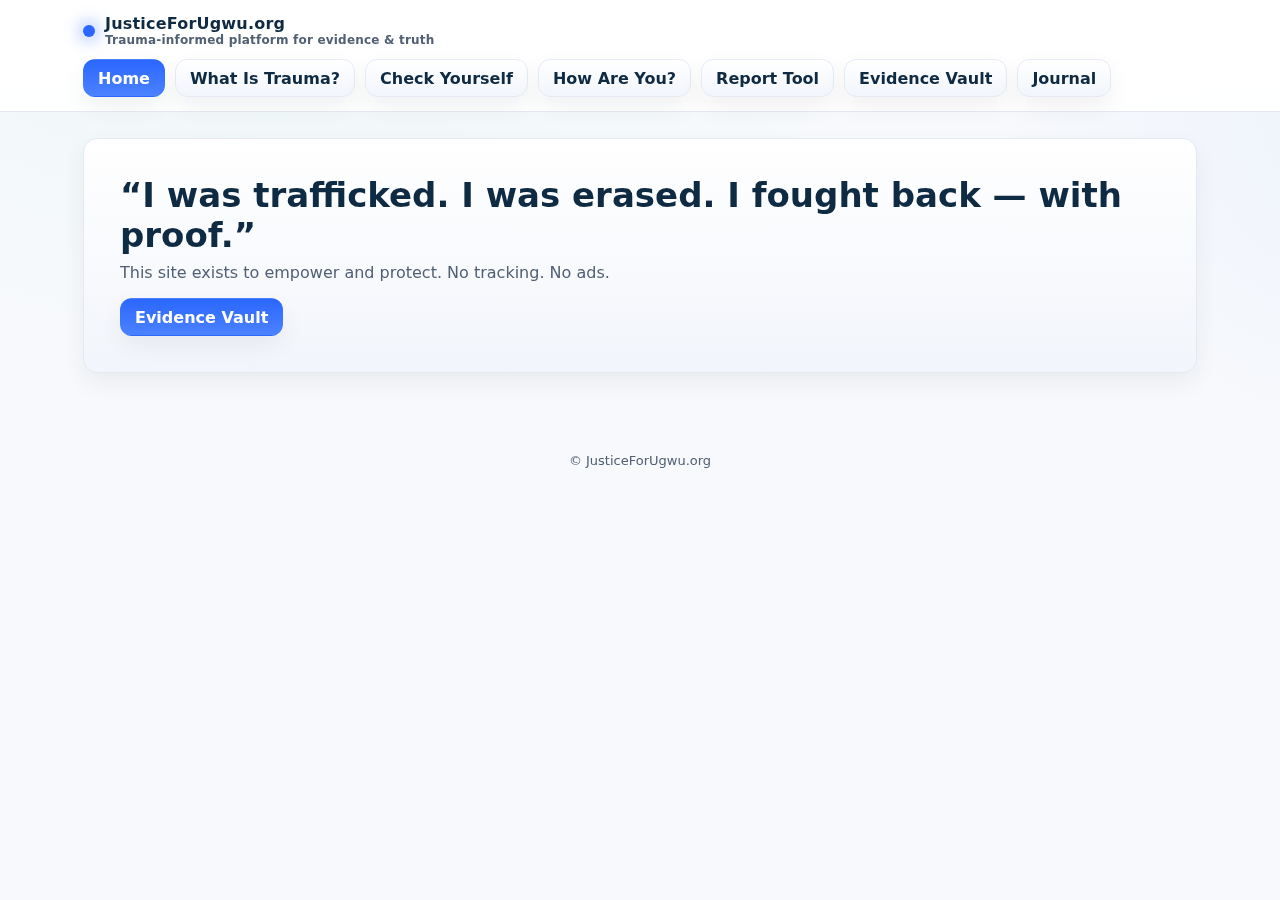
<file: index.html>
<!doctype html>
<html lang="en">
<head>
  <meta charset="utf-8" />
  <meta name="viewport" content="width=device-width, initial-scale=1" />
  <title>JusticeForUgwu.org</title>
<!-- Primary SEO -->
<meta name="description" content="JusticeForUgwu.org — A survivor’s documented case of human trafficking, fraud, and coordinated harassment. This page provides a verified evidence vault and a clear briefing for law enforcement, the FBI, NAPTIP, and other authorities.">
<link rel="canonical" href="https://justiceforugwu.org/">

<!-- Open Graph (Facebook/LinkedIn) -->
<meta property="og:type" content="website">
<meta property="og:title" content="Justice For Ugwu — Evidence for Investigators">
<meta property="og:description" content="Trauma-informed, organized evidence. One-click access to the full vault, prepared for law enforcement and regulators.">
<meta property="og:url" content="https://justiceforugwu.org/">
<meta property="og:image" content="https://justiceforugwu.org/Public/og-image.jpg">

<!-- Twitter -->
<meta name="twitter:card" content="summary_large_image">
<meta name="twitter:title" content="Justice For Ugwu — Evidence for Investigators">
<meta name="twitter:description" content="Organized, verifiable evidence prepared for law enforcement review.">
<meta name="twitter:image" content="https://justiceforugwu.org/Public/og-image.jpg">

<!-- Indexing hints -->
<meta name="robots" content="index,follow,max-snippet:-1,max-image-preview:large,max-video-preview:-1">

<!-- Organization & WebSite JSON-LD -->
<script type="application/ld+json">
{
  "@context": "https://schema.org",
  "@type": "Organization",
  "name": "JusticeForUgwu.org",
  "url": "https://justiceforugwu.org/",
  "logo": "https://justiceforugwu.org/Public/favicon.ico",
  "sameAs": []
}
</script>
<script type="application/ld+json">
{
  "@context": "https://schema.org",
  "@type": "WebSite",
  "name": "JusticeForUgwu.org",
  "url": "https://justiceforugwu.org/",
  "potentialAction": {
    "@type": "SearchAction",
    "target": "https://justiceforugwu.org/?q={search_term_string}",
    "query-input": "required name=search_term_string"
  }
}
</script>

  <link rel="stylesheet" href="/assets/style.css">
  <script defer src="/assets/app.js"></script>
  <script>
    document.addEventListener('DOMContentLoaded', () => {
      mountNav('home');
    });
  </script>
</head>
<body>
  <main class="page">
    <section class="hero card">
      <h1>“I was trafficked. I was erased. I fought back — with proof.”</h1>
      <p>This site exists to empower and protect. No tracking. No ads.</p>
      <div class="cta">
        <a class="btn primary" href="/evidence/">Evidence Vault</a>
      </div>
    </section>
  </main>
  <footer class="footer small">© JusticeForUgwu.org</footer>
</body>
</html>
</file>
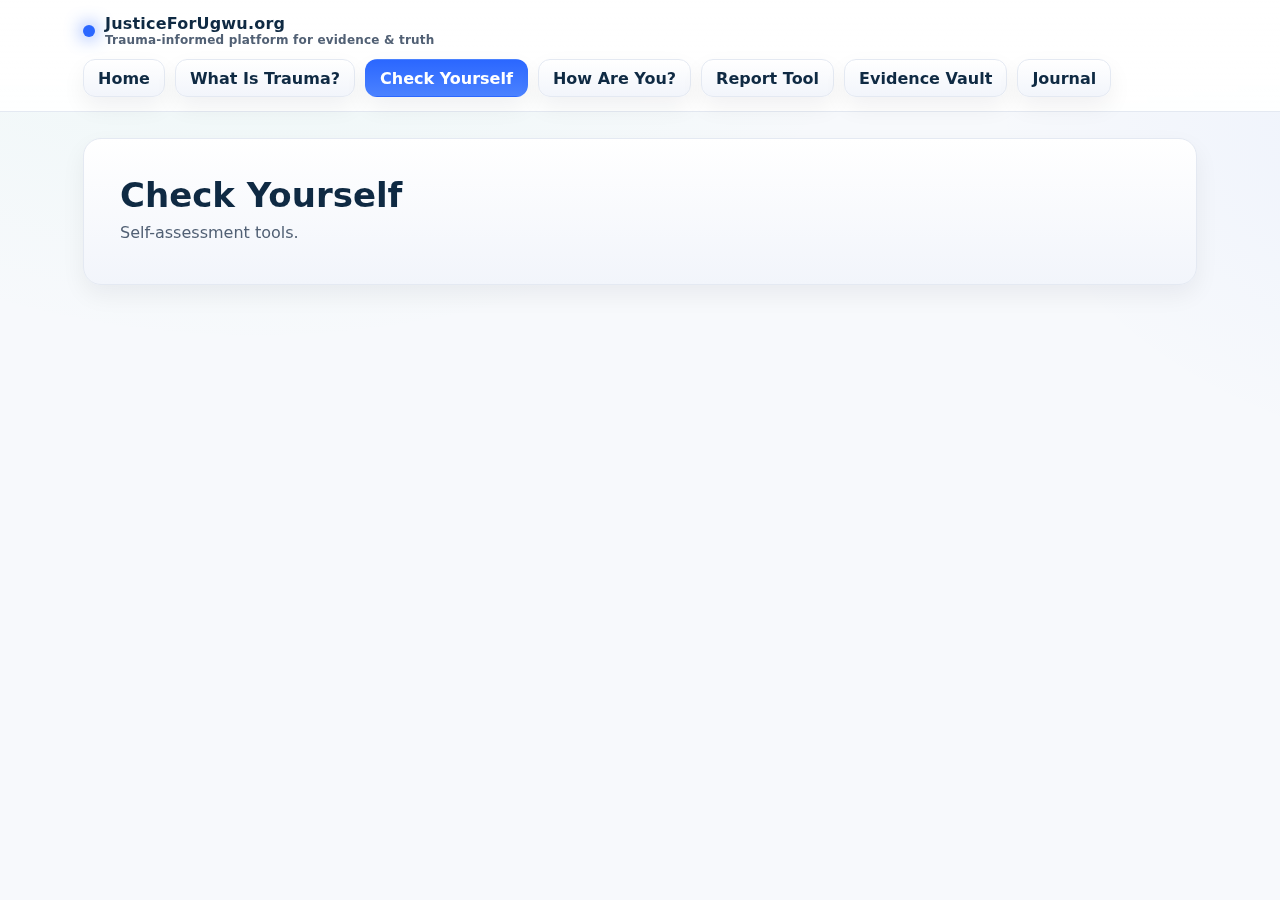
<file: check/index.html>
<!DOCTYPE html><html><head><meta charset="utf-8"/><title>Check Yourself</title>
<link rel="stylesheet" href="/assets/style.css"></head><body>
<script src="/assets/app.js"></script><script>mountNav("check");</script>
<main class="page"><section class="hero"><h1>Check Yourself</h1><p>Self-assessment tools.</p></section></main>
</body></html>
</file>
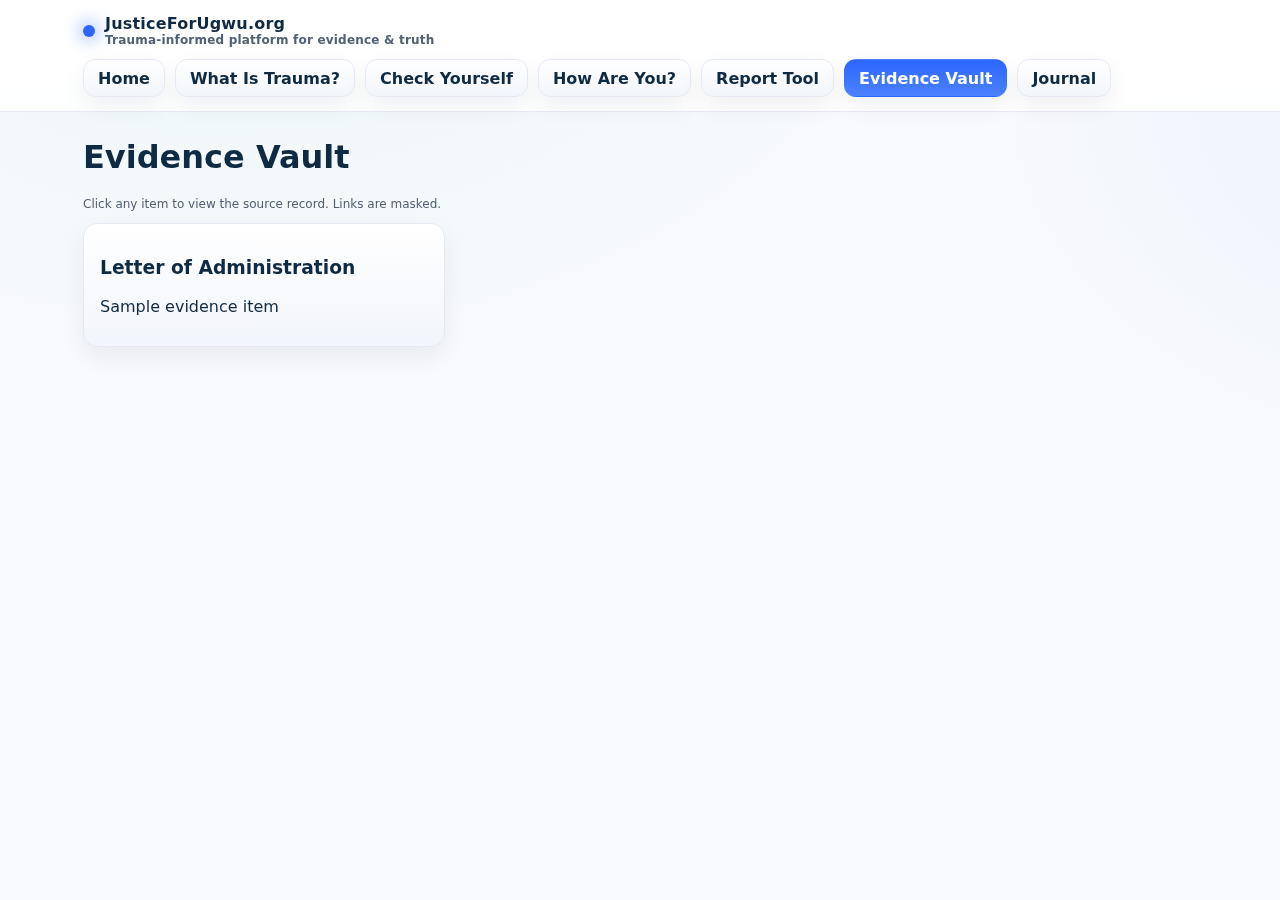
<file: evidence/index.html>
<!doctype html>
<html lang="en">
<head>
  <meta charset="utf-8" />
  <meta name="viewport" content="width=device-width, initial-scale=1" />
  <title>Evidence Vault</title>
  <link rel="stylesheet" href="/assets/style.css">
  <script defer src="/assets/app.js"></script>
  <script>
    document.addEventListener('DOMContentLoaded', () => {
      mountNav('evidence');
      initEvidence();
    });
  </script>
</head>
<body>
  <main class="page">
    <h1>Evidence Vault</h1>
    <p class="small">Click any item to view the source record. Links are masked.</p>
    <section id="public-vault" class="grid cols-3"></section>
  </main>
</body>
</html>
</file>
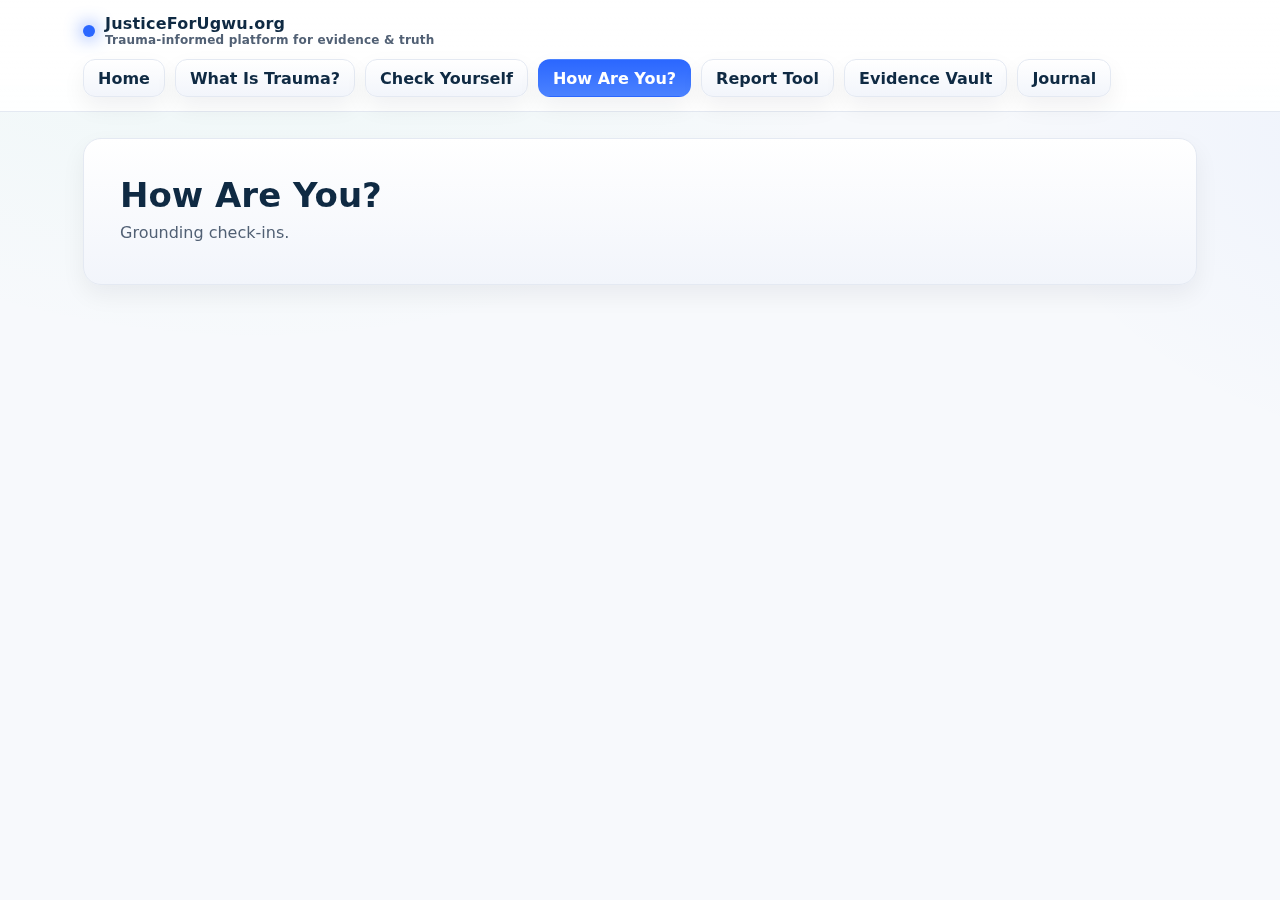
<file: how/index.html>
<!DOCTYPE html><html><head><meta charset="utf-8"/><title>How Are You?</title>
<link rel="stylesheet" href="/assets/style.css"></head><body>
<script src="/assets/app.js"></script><script>mountNav("how");</script>
<main class="page"><section class="hero"><h1>How Are You?</h1><p>Grounding check-ins.</p></section></main>
</body></html>
</file>
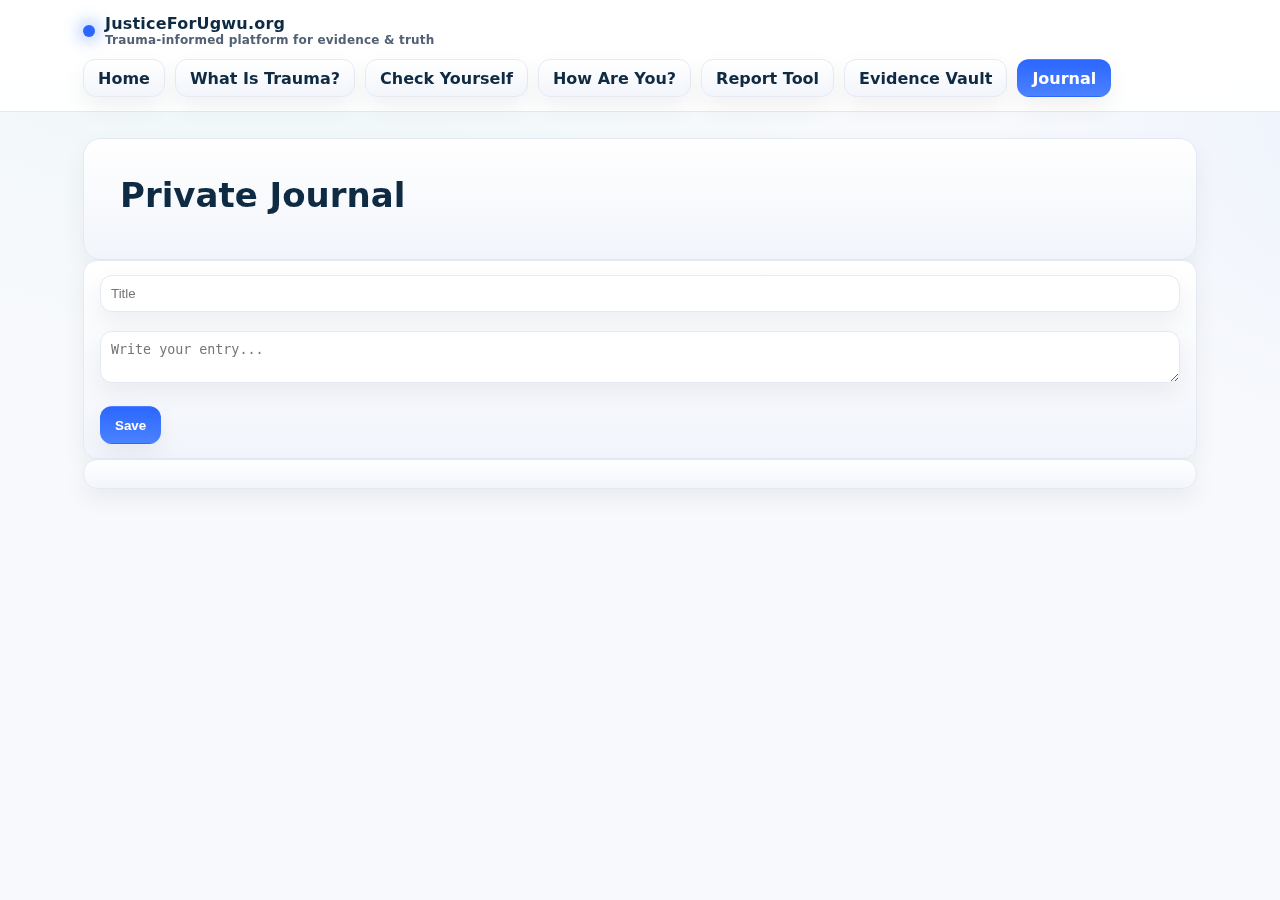
<file: journal/index.html>
<!DOCTYPE html><html><head><meta charset="utf-8"/><title>Journal</title>
<link rel="stylesheet" href="/assets/style.css"></head><body>
<script src="/assets/app.js"></script><script>mountNav("journal");</script>
<main class="page">
  <section class="hero"><h1>Private Journal</h1></section>
  <section class="card"><div class="card-b">
    <input id="j-title" class="input" placeholder="Title"/><br/><br/>
    <textarea id="j-body" class="input" placeholder="Write your entry..."></textarea><br/><br/>
    <button class="btn primary" id="j-save">Save</button>
    <div id="j-msg"></div>
  </div></section>
  <section class="card"><div class="card-b" id="j-list"></div></section>
</main>
<script>initJournal();</script>
</body></html>
</file>
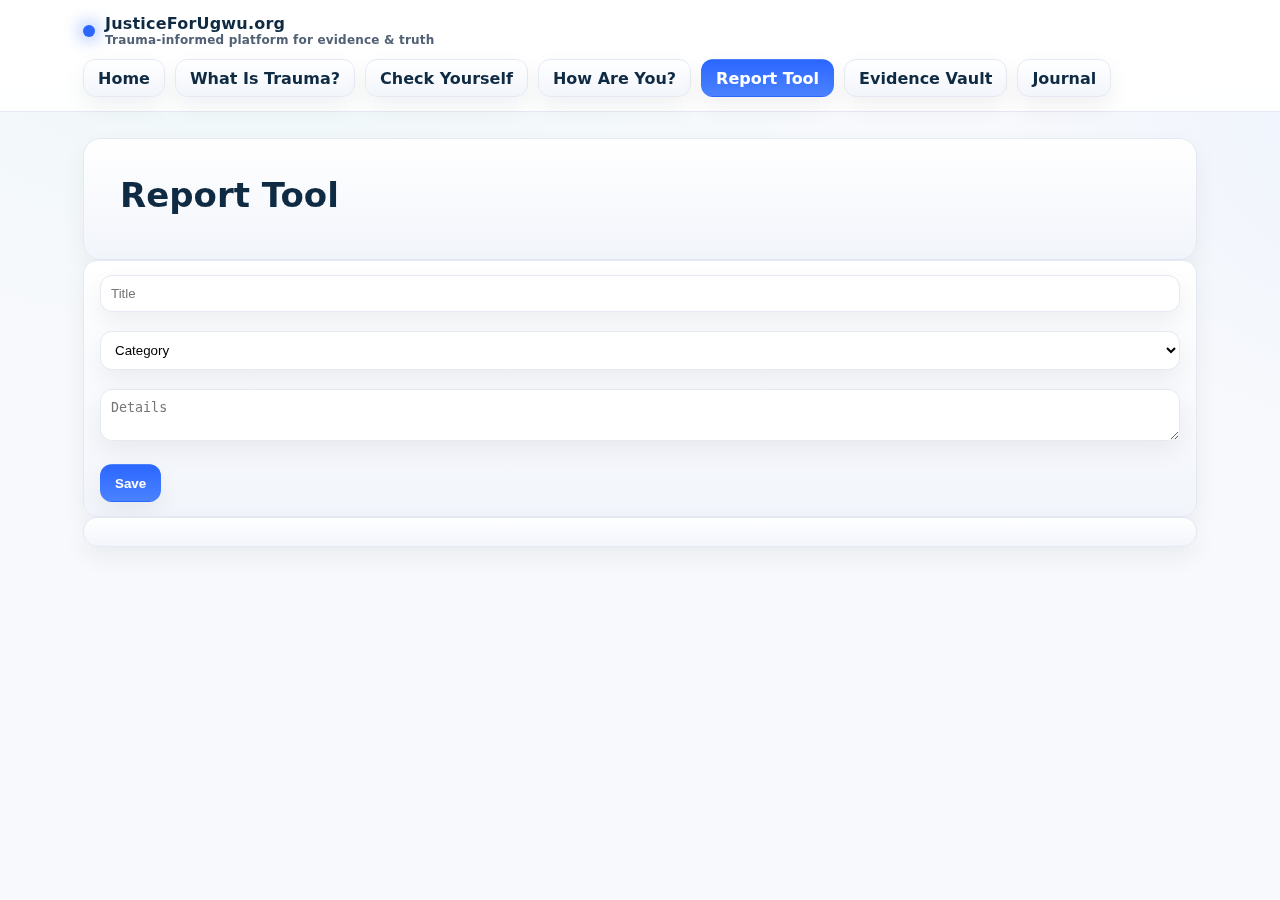
<file: report/index.html>
<!DOCTYPE html><html><head><meta charset="utf-8"/><title>Report Tool</title>
<link rel="stylesheet" href="/assets/style.css"></head><body>
<script src="/assets/app.js"></script><script>mountNav("report");</script>
<main class="page">
  <section class="hero"><h1>Report Tool</h1></section>
  <section class="card"><div class="card-b">
    <input id="r-title" class="input" placeholder="Title"/><br/><br/>
    <select id="r-cat" class="input"><option>Category</option><option>Fraud</option><option>Harassment</option></select><br/><br/>
    <textarea id="r-body" class="input" placeholder="Details"></textarea><br/><br/>
    <button class="btn primary" id="r-save">Save</button>
    <div id="r-msg"></div>
  </div></section>
  <section class="card"><div class="card-b" id="r-list"></div></section>
</main>
<script>initReport();</script>
</body></html>
</file>
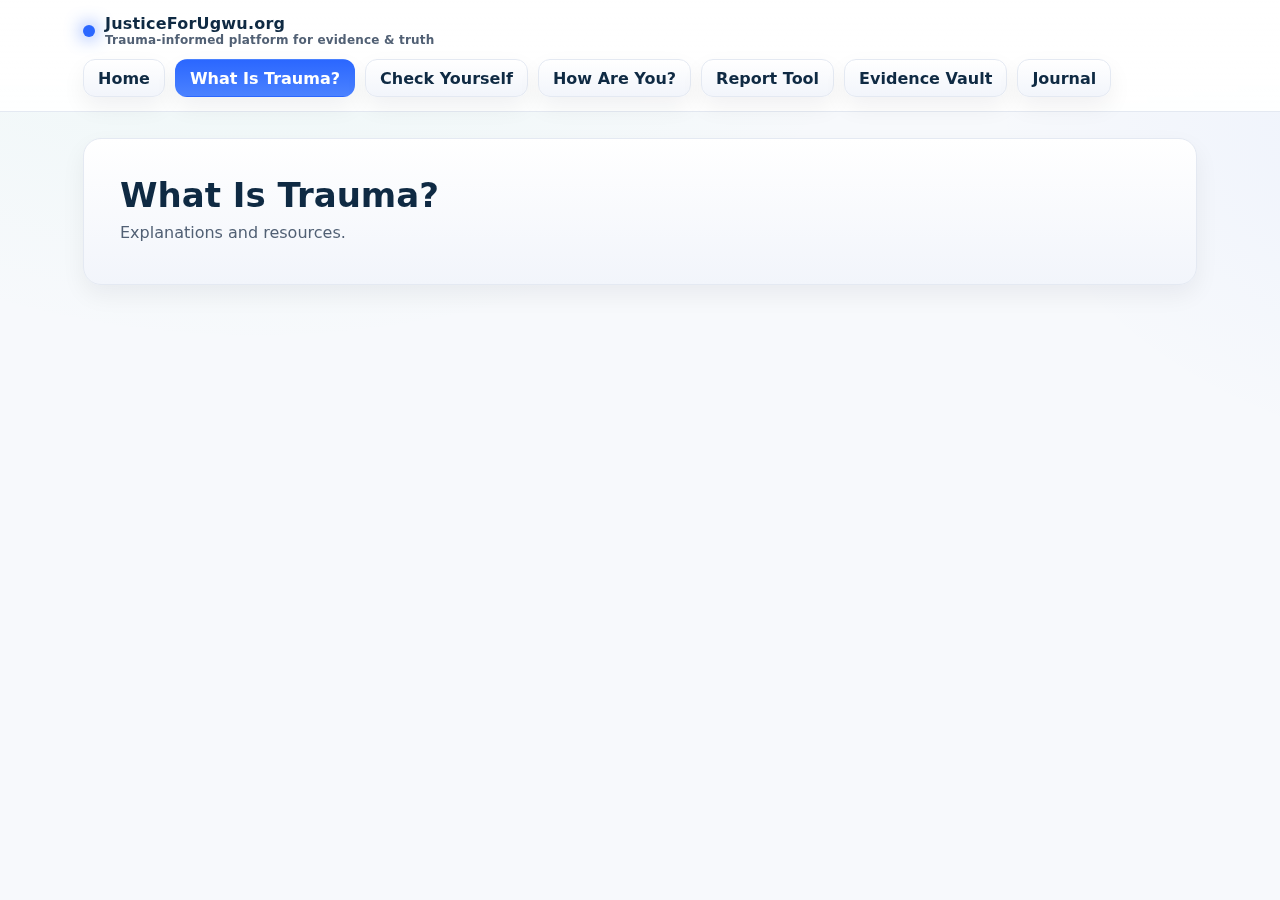
<file: trauma/index.html>
<!DOCTYPE html><html><head><meta charset="utf-8"/><title>What Is Trauma?</title>
<link rel="stylesheet" href="/assets/style.css"></head><body>
<script src="/assets/app.js"></script><script>mountNav("trauma");</script>
<main class="page"><section class="hero"><h1>What Is Trauma?</h1><p>Explanations and resources.</p></section></main>
</body></html>
</file>
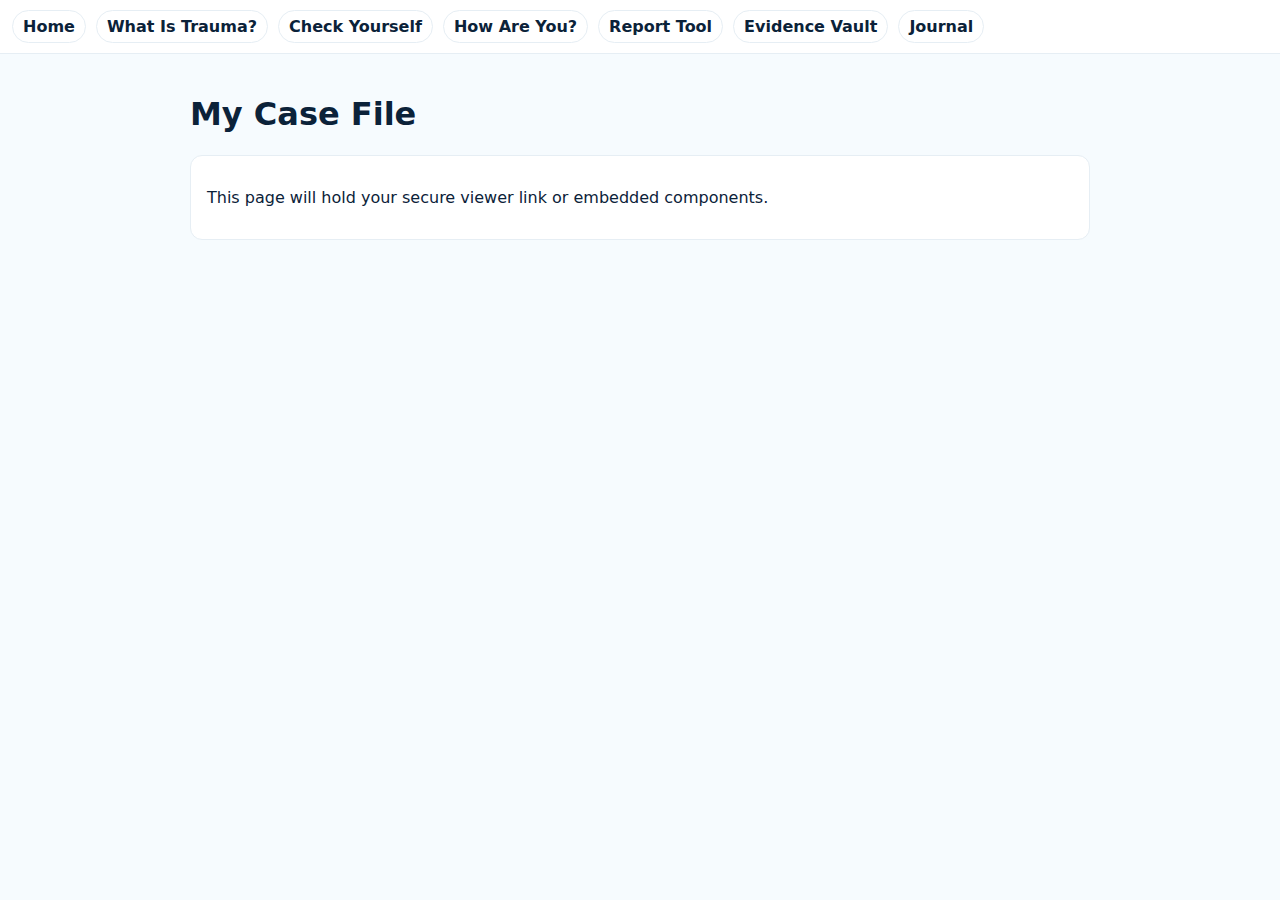
<file: case.html>
<!doctype html><html lang="en"><head>
<meta charset="utf-8"><meta name="viewport" content="width=device-width,initial-scale=1">
<title>Case File — Justice for Ugwu</title>
<style>body{margin:0;font-family:system-ui,Segoe UI,Roboto,Arial,sans-serif;background:#f6fbfe;color:#0b2239}a{color:inherit;text-decoration:none}.wrap{max-width:900px;margin:0 auto;padding:20px}.nav{display:flex;gap:10px;flex-wrap:wrap;background:#fff;border-bottom:1px solid #e6eef4;padding:10px 12px;position:sticky;top:0}.nav a{padding:6px 10px;border:1px solid #e6eef4;border-radius:999px;background:#fff;font-weight:600}.panel{background:#fff;border:1px solid #e6eef4;border-radius:12px;padding:16px;margin-top:16px}</style>
</head><body>
<nav class="nav"><a href="/">Home</a><a href="/trauma">What Is Trauma?</a><a href="/safety">Check Yourself</a><a href="/risk">How Are You?</a><a href="/report">Report Tool</a><a href="/evidence">Evidence Vault</a><a href="/journal">Journal</a></nav>
<main class="wrap">
<h1>My Case File</h1>
<div class="panel">
  <p>This page will hold your secure viewer link or embedded components.</p>
  <!-- When ready, replace the placeholder with your viewer link -->
  <!-- Example: <a href="/viewer" class="btn">Open Secure Viewer</a> -->
</div>
</main>
</body></html>
</file>
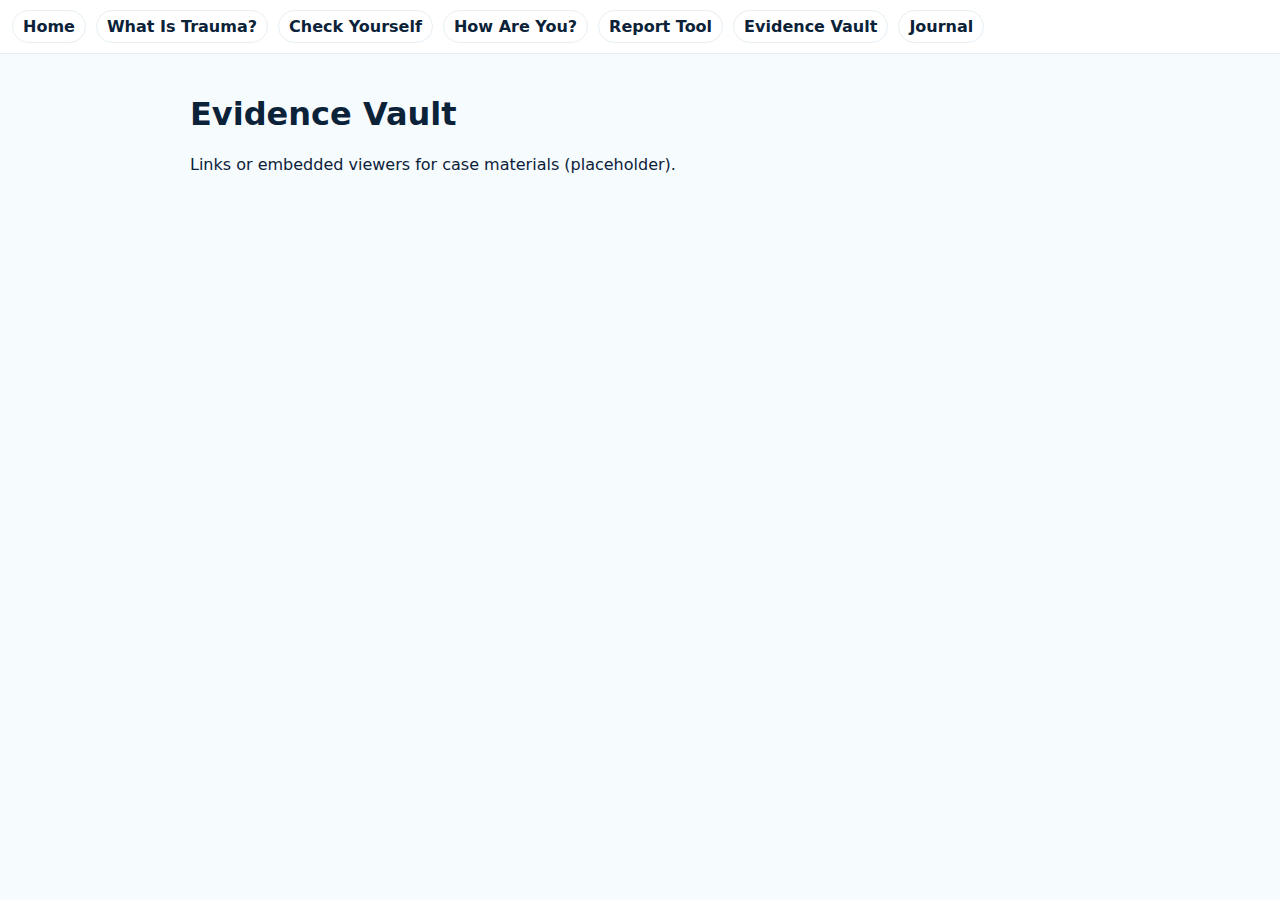
<file: evidence.html>
<!doctype html><html lang="en"><head>
<meta charset="utf-8"><meta name="viewport" content="width=device-width,initial-scale=1">
<title>Evidence Vault — Justice for Ugwu</title>
<style>body{margin:0;font-family:system-ui,Segoe UI,Roboto,Arial,sans-serif;background:#f6fbfe;color:#0b2239}a{color:inherit;text-decoration:none}.wrap{max-width:900px;margin:0 auto;padding:20px}.nav{display:flex;gap:10px;flex-wrap:wrap;background:#fff;border-bottom:1px solid #e6eef4;padding:10px 12px;position:sticky;top:0}.nav a{padding:6px 10px;border:1px solid #e6eef4;border-radius:999px;background:#fff;font-weight:600}</style>
</head><body>
<nav class="nav"><a href="/">Home</a><a href="/trauma">What Is Trauma?</a><a href="/safety">Check Yourself</a><a href="/risk">How Are You?</a><a href="/report">Report Tool</a><a href="/evidence"><b>Evidence Vault</b></a><a href="/journal">Journal</a></nav>
<main class="wrap">
<h1>Evidence Vault</h1>
<p>Links or embedded viewers for case materials (placeholder).</p>
</main>
</body></html>
</file>
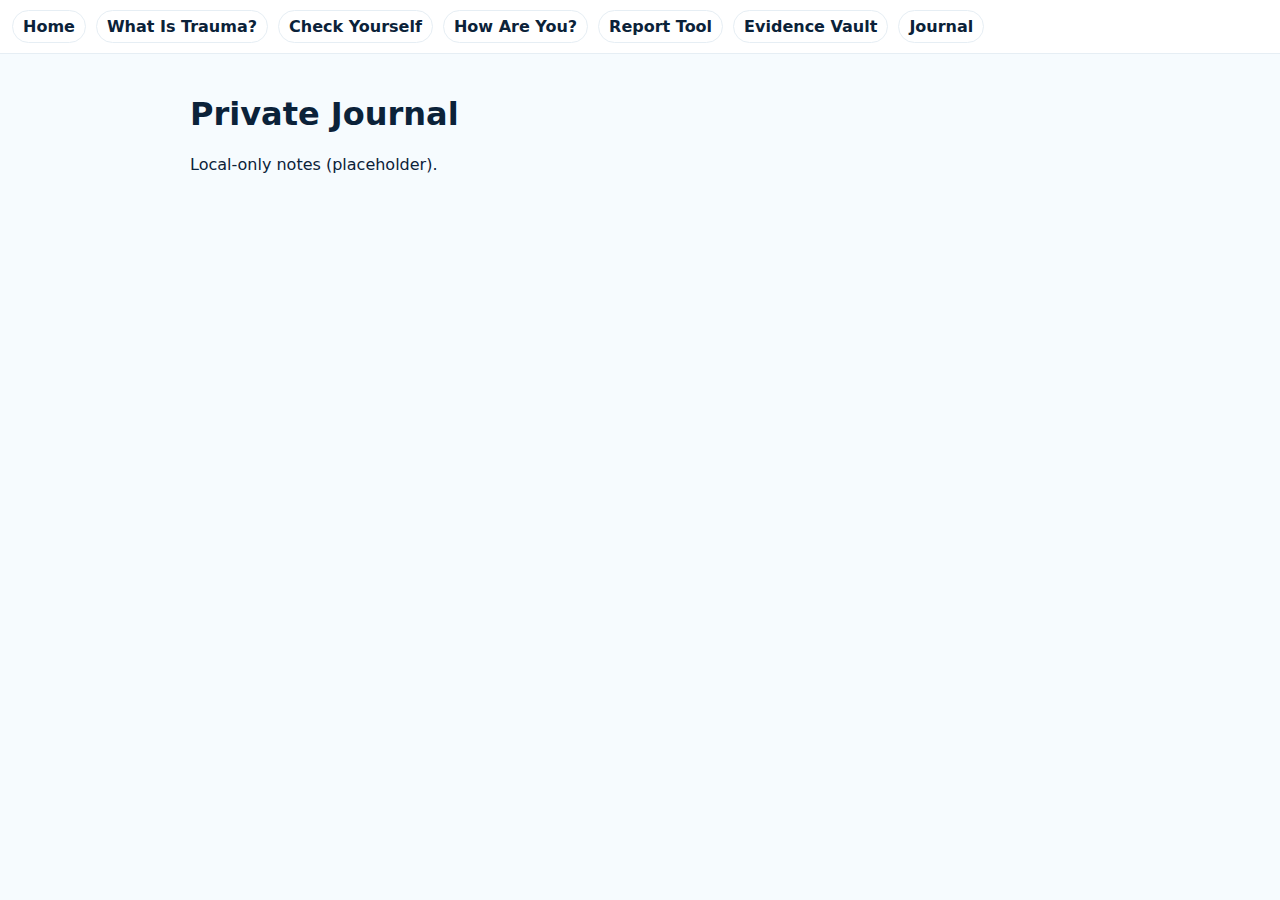
<file: journal.html>
<!doctype html><html lang="en"><head>
<meta charset="utf-8"><meta name="viewport" content="width=device-width,initial-scale=1">
<title>Journal — Justice for Ugwu</title>
<style>body{margin:0;font-family:system-ui,Segoe UI,Roboto,Arial,sans-serif;background:#f6fbfe;color:#0b2239}a{color:inherit;text-decoration:none}.wrap{max-width:900px;margin:0 auto;padding:20px}.nav{display:flex;gap:10px;flex-wrap:wrap;background:#fff;border-bottom:1px solid #e6eef4;padding:10px 12px;position:sticky;top:0}.nav a{padding:6px 10px;border:1px solid #e6eef4;border-radius:999px;background:#fff;font-weight:600}</style>
</head><body>
<nav class="nav"><a href="/">Home</a><a href="/trauma">What Is Trauma?</a><a href="/safety">Check Yourself</a><a href="/risk">How Are You?</a><a href="/report">Report Tool</a><a href="/evidence">Evidence Vault</a><a href="/journal"><b>Journal</b></a></nav>
<main class="wrap">
<h1>Private Journal</h1>
<p>Local-only notes (placeholder).</p>
</main>
</body></html>
</file>
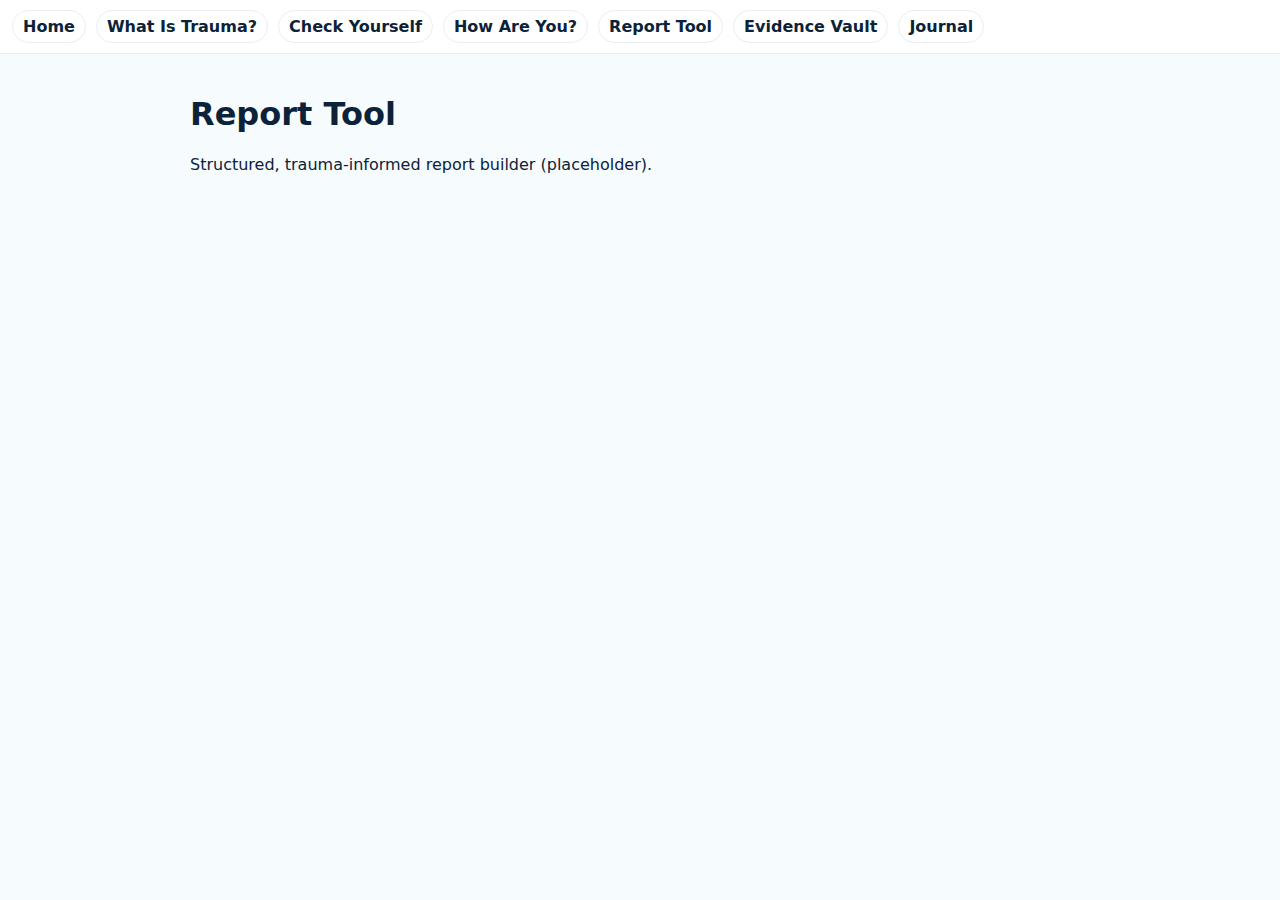
<file: report.html>
<!doctype html><html lang="en"><head>
<meta charset="utf-8"><meta name="viewport" content="width=device-width,initial-scale=1">
<title>Report Tool — Justice for Ugwu</title>
<style>body{margin:0;font-family:system-ui,Segoe UI,Roboto,Arial,sans-serif;background:#f6fbfe;color:#0b2239}a{color:inherit;text-decoration:none}.wrap{max-width:900px;margin:0 auto;padding:20px}.nav{display:flex;gap:10px;flex-wrap:wrap;background:#fff;border-bottom:1px solid #e6eef4;padding:10px 12px;position:sticky;top:0}.nav a{padding:6px 10px;border:1px solid #e6eef4;border-radius:999px;background:#fff;font-weight:600}</style>
</head><body>
<nav class="nav"><a href="/">Home</a><a href="/trauma">What Is Trauma?</a><a href="/safety">Check Yourself</a><a href="/risk">How Are You?</a><a href="/report"><b>Report Tool</b></a><a href="/evidence">Evidence Vault</a><a href="/journal">Journal</a></nav>
<main class="wrap">
<h1>Report Tool</h1>
<p>Structured, trauma-informed report builder (placeholder).</p>
</main>
</body></html>
</file>
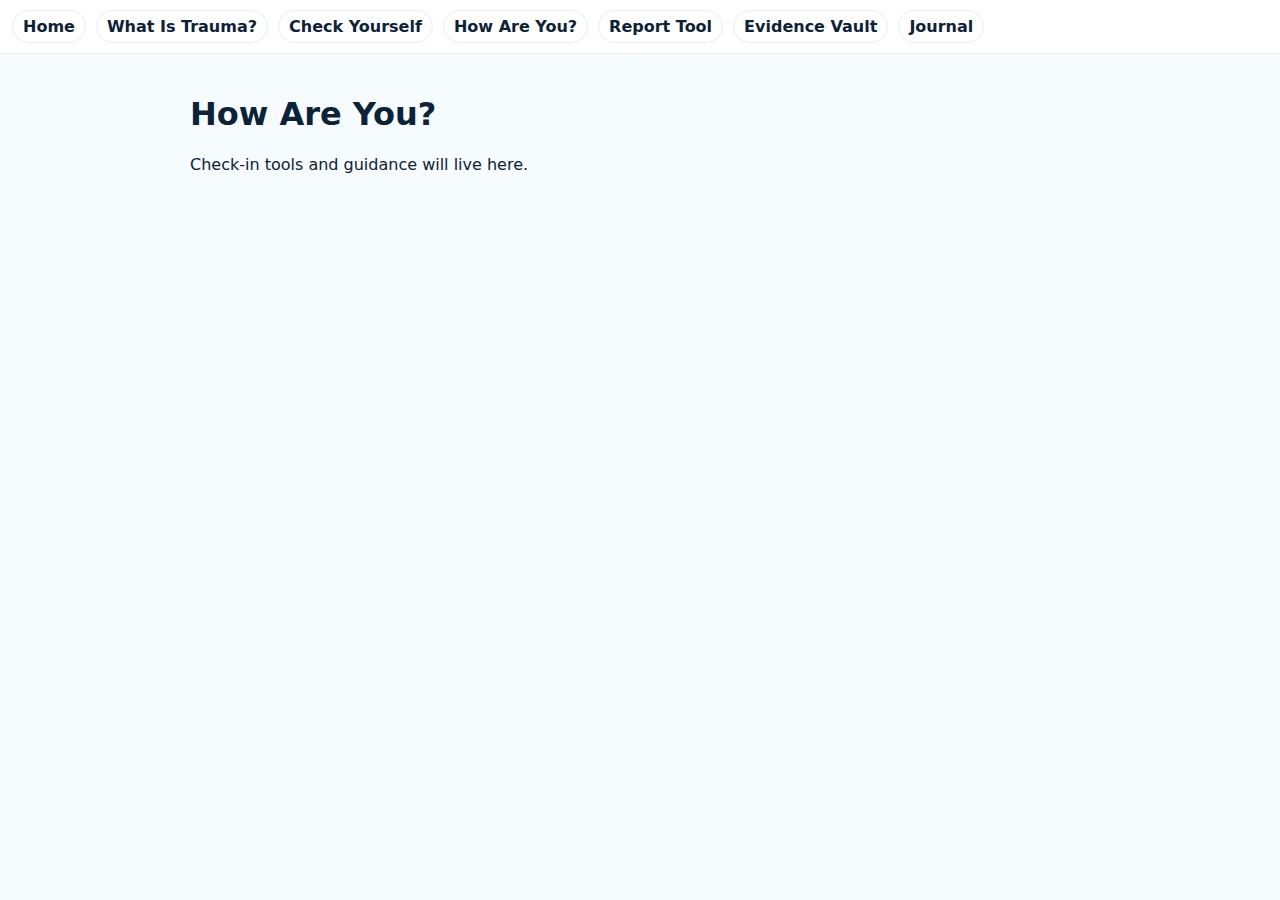
<file: risk.html>
<!doctype html><html lang="en"><head>
<meta charset="utf-8"><meta name="viewport" content="width=device-width,initial-scale=1">
<title>How Are You? — Justice for Ugwu</title>
<style>body{margin:0;font-family:system-ui,Segoe UI,Roboto,Arial,sans-serif;background:#f6fbfe;color:#0b2239}a{color:inherit;text-decoration:none}.wrap{max-width:900px;margin:0 auto;padding:20px}.nav{display:flex;gap:10px;flex-wrap:wrap;background:#fff;border-bottom:1px solid #e6eef4;padding:10px 12px;position:sticky;top:0}.nav a{padding:6px 10px;border:1px solid #e6eef4;border-radius:999px;background:#fff;font-weight:600}</style>
</head><body>
<nav class="nav"><a href="/">Home</a><a href="/trauma">What Is Trauma?</a><a href="/safety">Check Yourself</a><a href="/risk"><b>How Are You?</b></a><a href="/report">Report Tool</a><a href="/evidence">Evidence Vault</a><a href="/journal">Journal</a></nav>
<main class="wrap">
<h1>How Are You?</h1>
<p>Check-in tools and guidance will live here.</p>
</main>
</body></html>
</file>
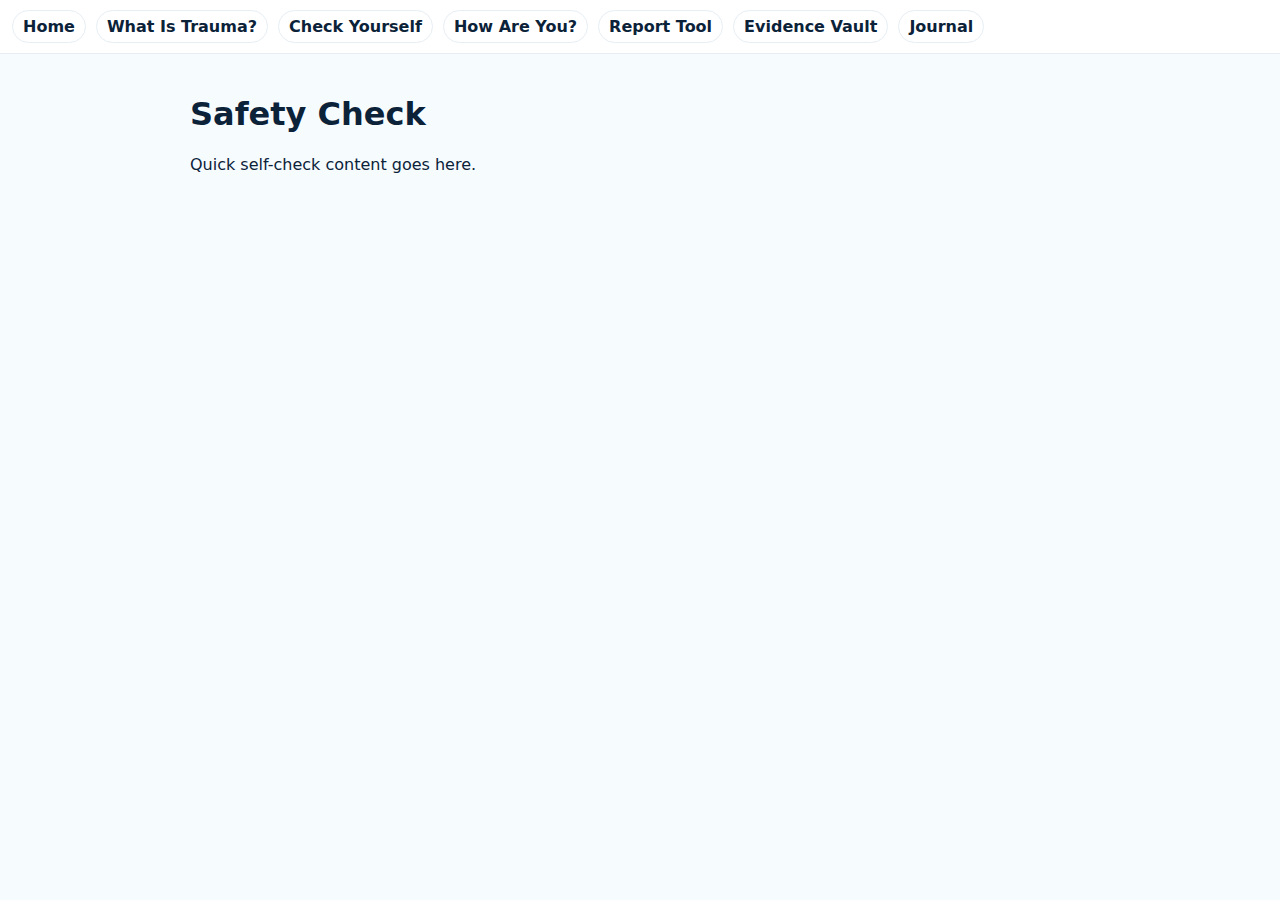
<file: safety.html>
<!doctype html><html lang="en"><head>
<meta charset="utf-8"><meta name="viewport" content="width=device-width,initial-scale=1">
<title>Safety Check — Justice for Ugwu</title>
<style>body{margin:0;font-family:system-ui,Segoe UI,Roboto,Arial,sans-serif;background:#f6fbfe;color:#0b2239}a{color:inherit;text-decoration:none}.wrap{max-width:900px;margin:0 auto;padding:20px}.nav{display:flex;gap:10px;flex-wrap:wrap;background:#fff;border-bottom:1px solid #e6eef4;padding:10px 12px;position:sticky;top:0}.nav a{padding:6px 10px;border:1px solid #e6eef4;border-radius:999px;background:#fff;font-weight:600}</style>
</head><body>
<nav class="nav"><a href="/">Home</a><a href="/trauma">What Is Trauma?</a><a href="/safety"><b>Check Yourself</b></a><a href="/risk">How Are You?</a><a href="/report">Report Tool</a><a href="/evidence">Evidence Vault</a><a href="/journal">Journal</a></nav>
<main class="wrap">
<h1>Safety Check</h1>
<p>Quick self-check content goes here.</p>
</main>
</body></html>
</file>
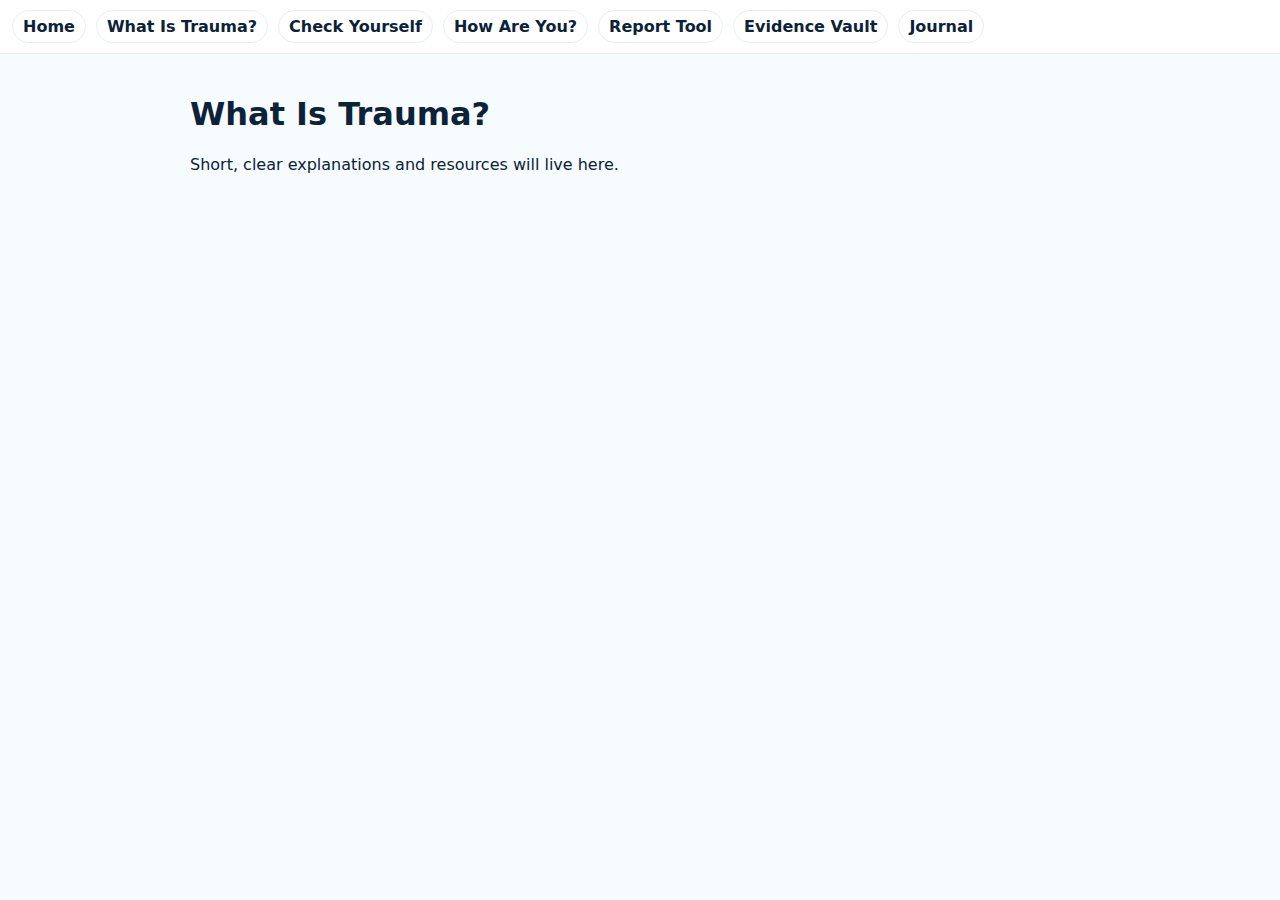
<file: trauma.html>
<!doctype html><html lang="en"><head>
<meta charset="utf-8"><meta name="viewport" content="width=device-width, initial-scale=1">
<title>What Is Trauma? — Justice for Ugwu</title>
<style>body{margin:0;font-family:system-ui,Segoe UI,Roboto,Arial,sans-serif;background:#f6fbfe;color:#0b2239}a{color:inherit;text-decoration:none}.wrap{max-width:900px;margin:0 auto;padding:20px}.nav{display:flex;gap:10px;flex-wrap:wrap;background:#fff;border-bottom:1px solid #e6eef4;padding:10px 12px;position:sticky;top:0}.nav a{padding:6px 10px;border:1px solid #e6eef4;border-radius:999px;background:#fff;font-weight:600}</style>
</head><body>
<nav class="nav"><a href="/">Home</a><a href="/trauma"><b>What Is Trauma?</b></a><a href="/safety">Check Yourself</a><a href="/risk">How Are You?</a><a href="/report">Report Tool</a><a href="/evidence">Evidence Vault</a><a href="/journal">Journal</a></nav>
<main class="wrap">
<h1>What Is Trauma?</h1>
<p>Short, clear explanations and resources will live here.</p>
</main>
</body></html>
</file>
<file: assets/style.css>
:root{
  --bg:#f7f9fc; --panel:#fff; --panel-2:#f2f5fb;
  --text:#0f2a43; --muted:#516074; --border:#e4e9f2;
  --accent:#2b67ff; --shadow:0 10px 24px rgba(16,24,40,.06);
  --radius:14px;
}
*{box-sizing:border-box} html,body{height:100%}
body{
  margin:0; font-family:system-ui,-apple-system,Segoe UI,Roboto,Inter,Arial,sans-serif;
  color:var(--text);
  background:
    radial-gradient(1000px 700px at 120% 10%, rgba(43,103,255,.06), transparent 55%),
    radial-gradient(1200px 800px at 20% -10%, rgba(61,220,151,.06), transparent 55%),
    var(--bg);
}
.header{position:sticky;top:0;z-index:50;background:linear-gradient(180deg,#fff,rgba(255,255,255,.92));backdrop-filter:saturate(140%) blur(8px);border-bottom:1px solid var(--border)}
.wrap{max-width:1150px;margin:0 auto;padding:14px 18px}
.nav{display:flex;align-items:center;justify-content:space-between;gap:12px;flex-wrap:wrap}
.brand{display:flex;align-items:center;gap:10px;font-weight:800;letter-spacing:.2px}
.brand .dot{width:12px;height:12px;border-radius:50%;background:var(--accent);box-shadow:0 0 18px var(--accent)}
.brand .title{font-size:16px}
.menu{display:flex;gap:10px;flex-wrap:wrap}
.btn{height:38px;padding:0 14px;border-radius:12px;border:1px solid var(--border);background:linear-gradient(180deg,#fff,var(--panel-2));color:var(--text);font-weight:600;text-decoration:none;display:inline-flex;align-items:center;gap:8px;box-shadow:var(--shadow);cursor:pointer}
.btn:hover{filter:brightness(1.02)} .btn.primary{background:linear-gradient(180deg,var(--accent),#4b82ff);color:#fff;border-color:transparent}
.page{max-width:1150px;margin:26px auto 80px;padding:0 18px}
.hero{margin-top:18px;padding:36px;border:1px solid var(--border);border-radius:18px;background:linear-gradient(180deg,#fff,var(--panel-2));box-shadow:var(--shadow)}
.hero h1{margin:0 0 8px;font-size:34px}
.hero p{margin:6px 0;color:var(--muted)}
.cta{display:flex;gap:10px;flex-wrap:wrap;margin-top:16px}
.card{background:linear-gradient(180deg,#fff,var(--panel-2));border:1px solid var(--border);border-radius:var(--radius);box-shadow:var(--shadow);overflow:hidden}
.card-h{padding:14px 16px;border-bottom:1px dashed var(--border);display:flex;align-items:flex-start;gap:10px}
.card-b{padding:14px 16px}
.meta{font-size:12px;color:var(--muted);display:flex;gap:10px;flex-wrap:wrap}
.badges{display:flex;gap:6px;flex-wrap:wrap;margin-top:6px}
.badge{font-size:11px;padding:3px 8px;border-radius:999px;border:1px solid var(--border);background:linear-gradient(180deg,rgba(255,255,255,.7),rgba(0,0,0,.02));font-weight:700}
.grid{display:grid;gap:14px}
.cols-3{grid-template-columns:repeat(3,1fr)}
@media (max-width:900px){.cols-3{grid-template-columns:repeat(2,1fr)}}
@media (max-width:600px){.cols-3{grid-template-columns:1fr}}
.small{font-size:12px;color:var(--muted)}
.hide{display:none}
.footer{margin:40px auto;text-align:center;color:var(--muted);font-size:13px}
textarea.input, input.input, select.input{width:100%;border:1px solid var(--border);border-radius:12px;padding:10px;background:#fff;box-shadow:var(--shadow)}
</file>
